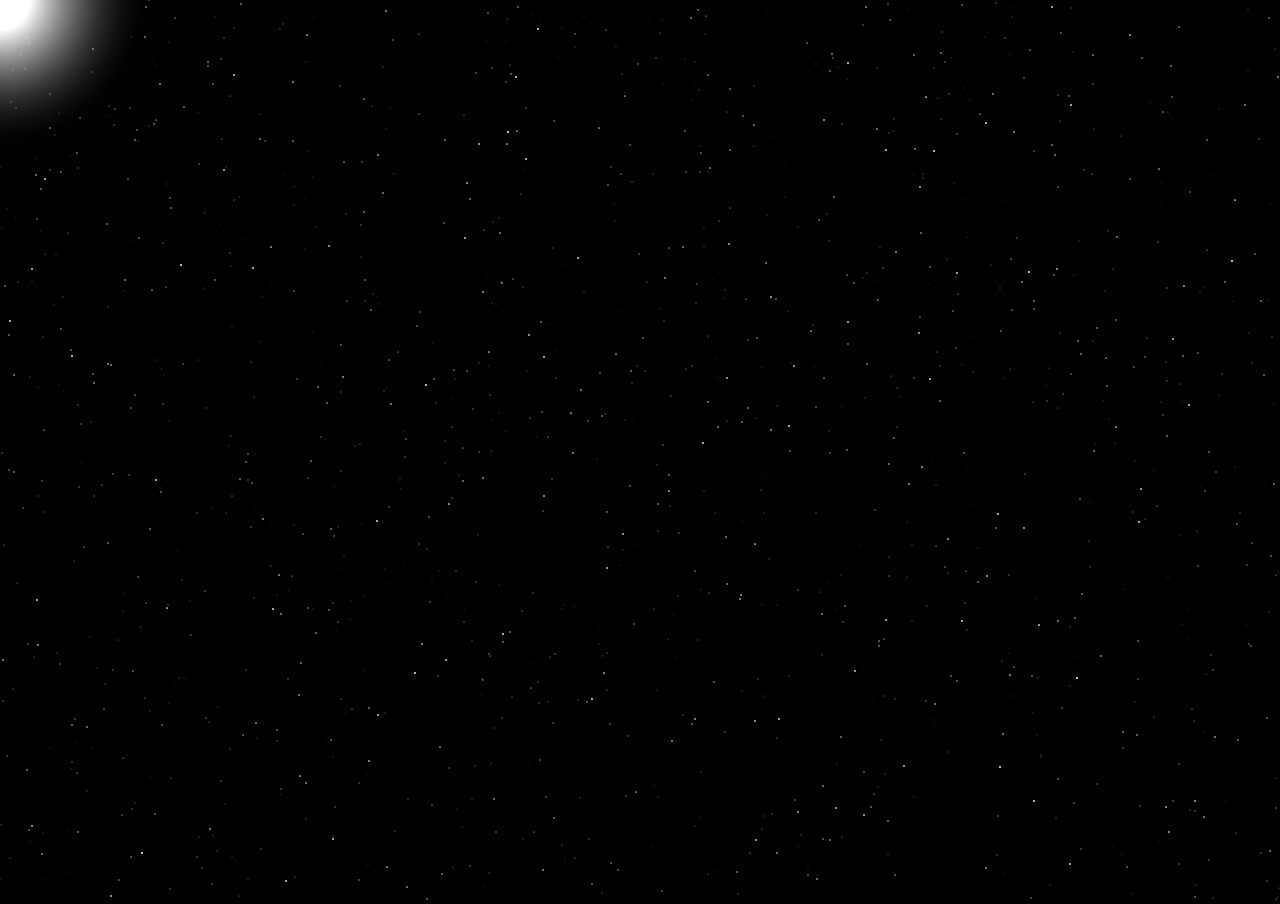
<file: index.html>
<!DOCTYPE html>
<html lang="en">
<head>
    <meta charset="UTF-8">
    <meta http-equiv="X-UA-Compatible" content="IE=edge">
    <meta name="viewport" content="width=device-width, initial-scale=1.0">
    <title>Document</title>
    <link rel = "stylesheet" href = "style.css">
</head>
<body>
    <script type="module" src="./app.js"></script> 
</body>
</html>
</file>
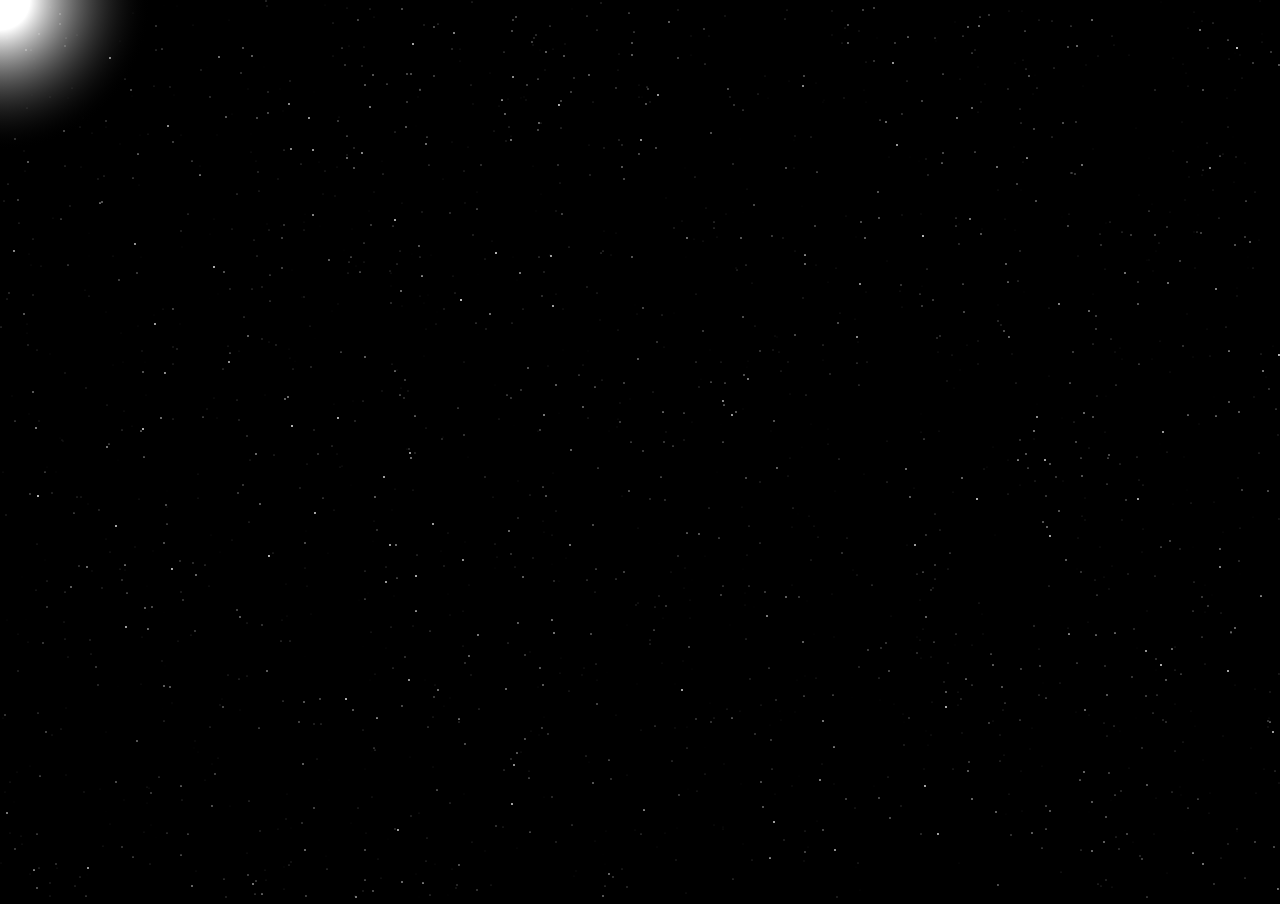
<file: dynamic_planet.html>
<!DOCTYPE html>
<html lang="en">
<head>
    <meta charset="UTF-8">
    <meta http-equiv="X-UA-Compatible" content="IE=edge">
    <meta name="viewport" content="width=device-width, initial-scale=1.0">
    <title>Document</title>
    <link rel = "stylesheet" href = "style.css">
</head>
<body>
    <script type="module" src="app.js"></script> 
</body>
</html>
</file>
<file: style.css>
* {
    outline: 0;
    margin: 0;
    padding: 0;
}

html {
    width: 100%;
    height: 100%;
}

body {
    width: 100%;
    height: 100%;
    background-color: #000000;
}

canvas {
    width: 100%;
    height: 100%;
    background-color: #000000;
}
</file>
